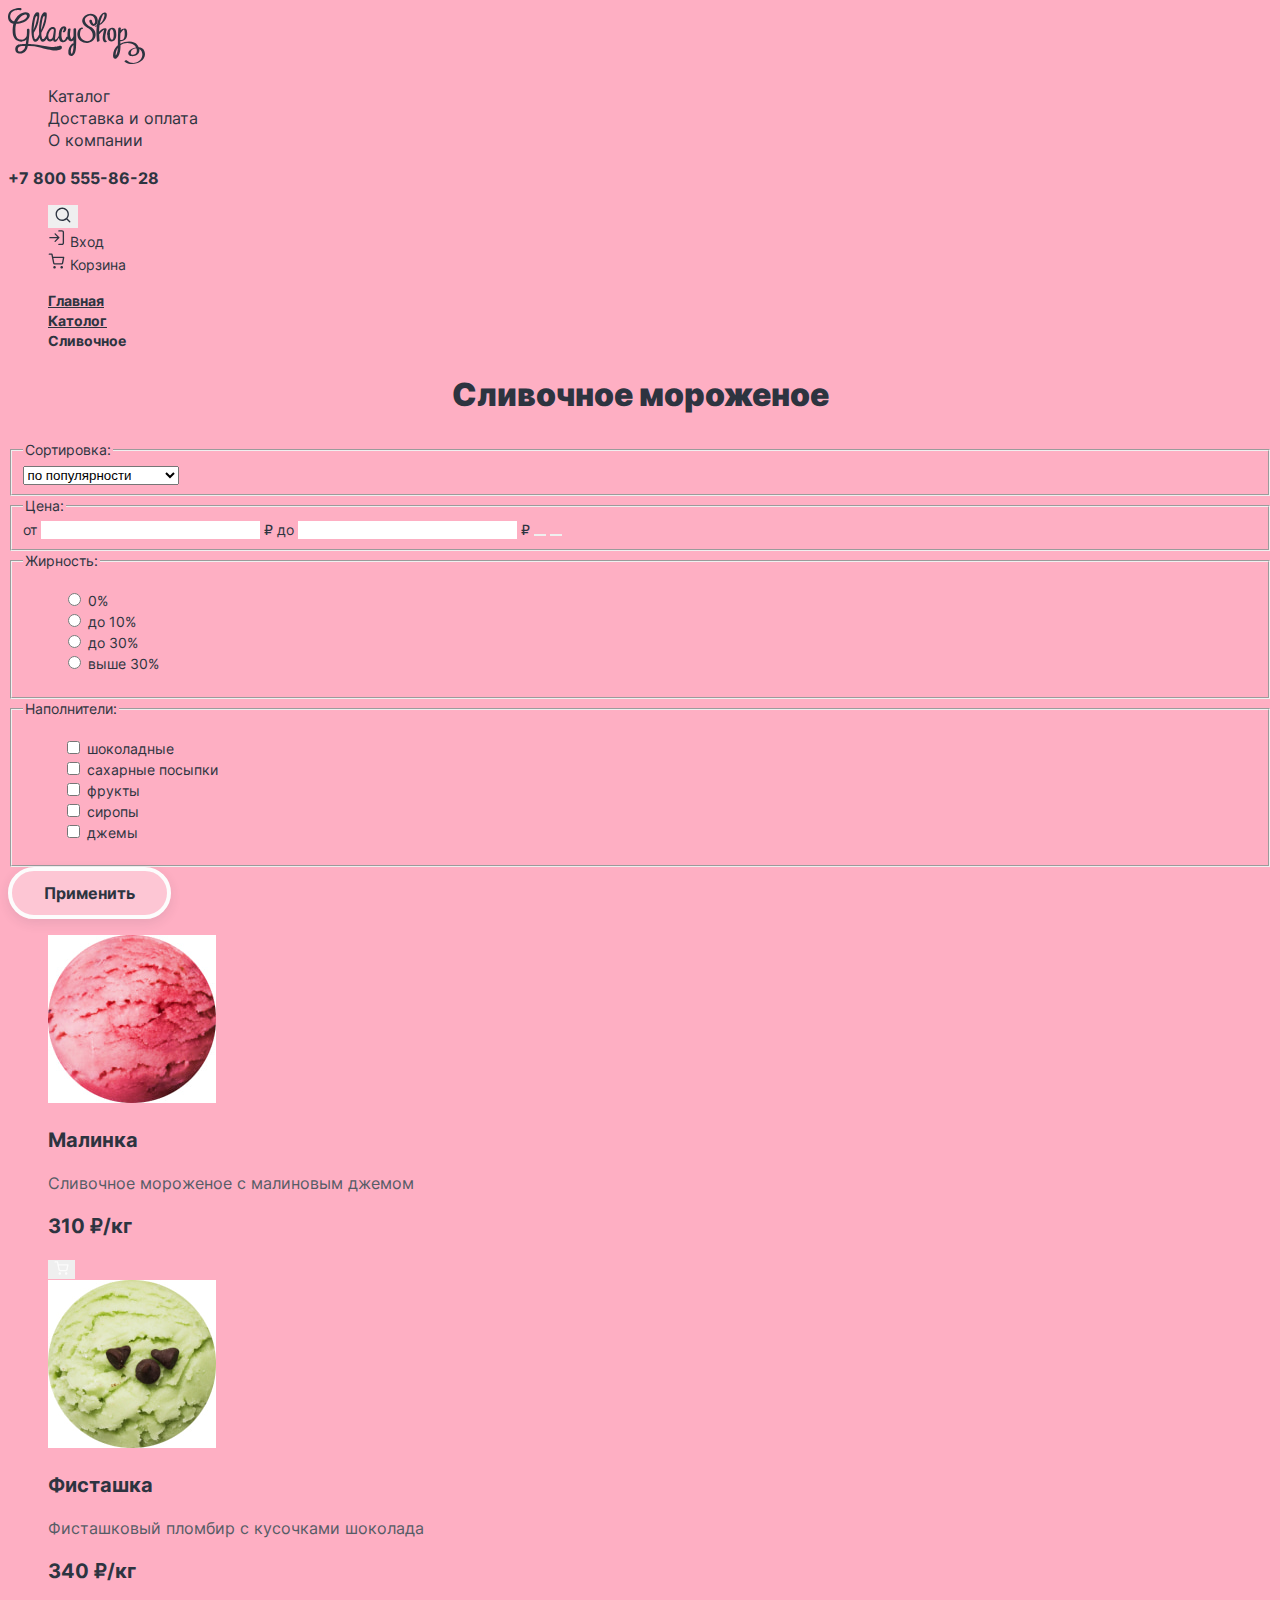
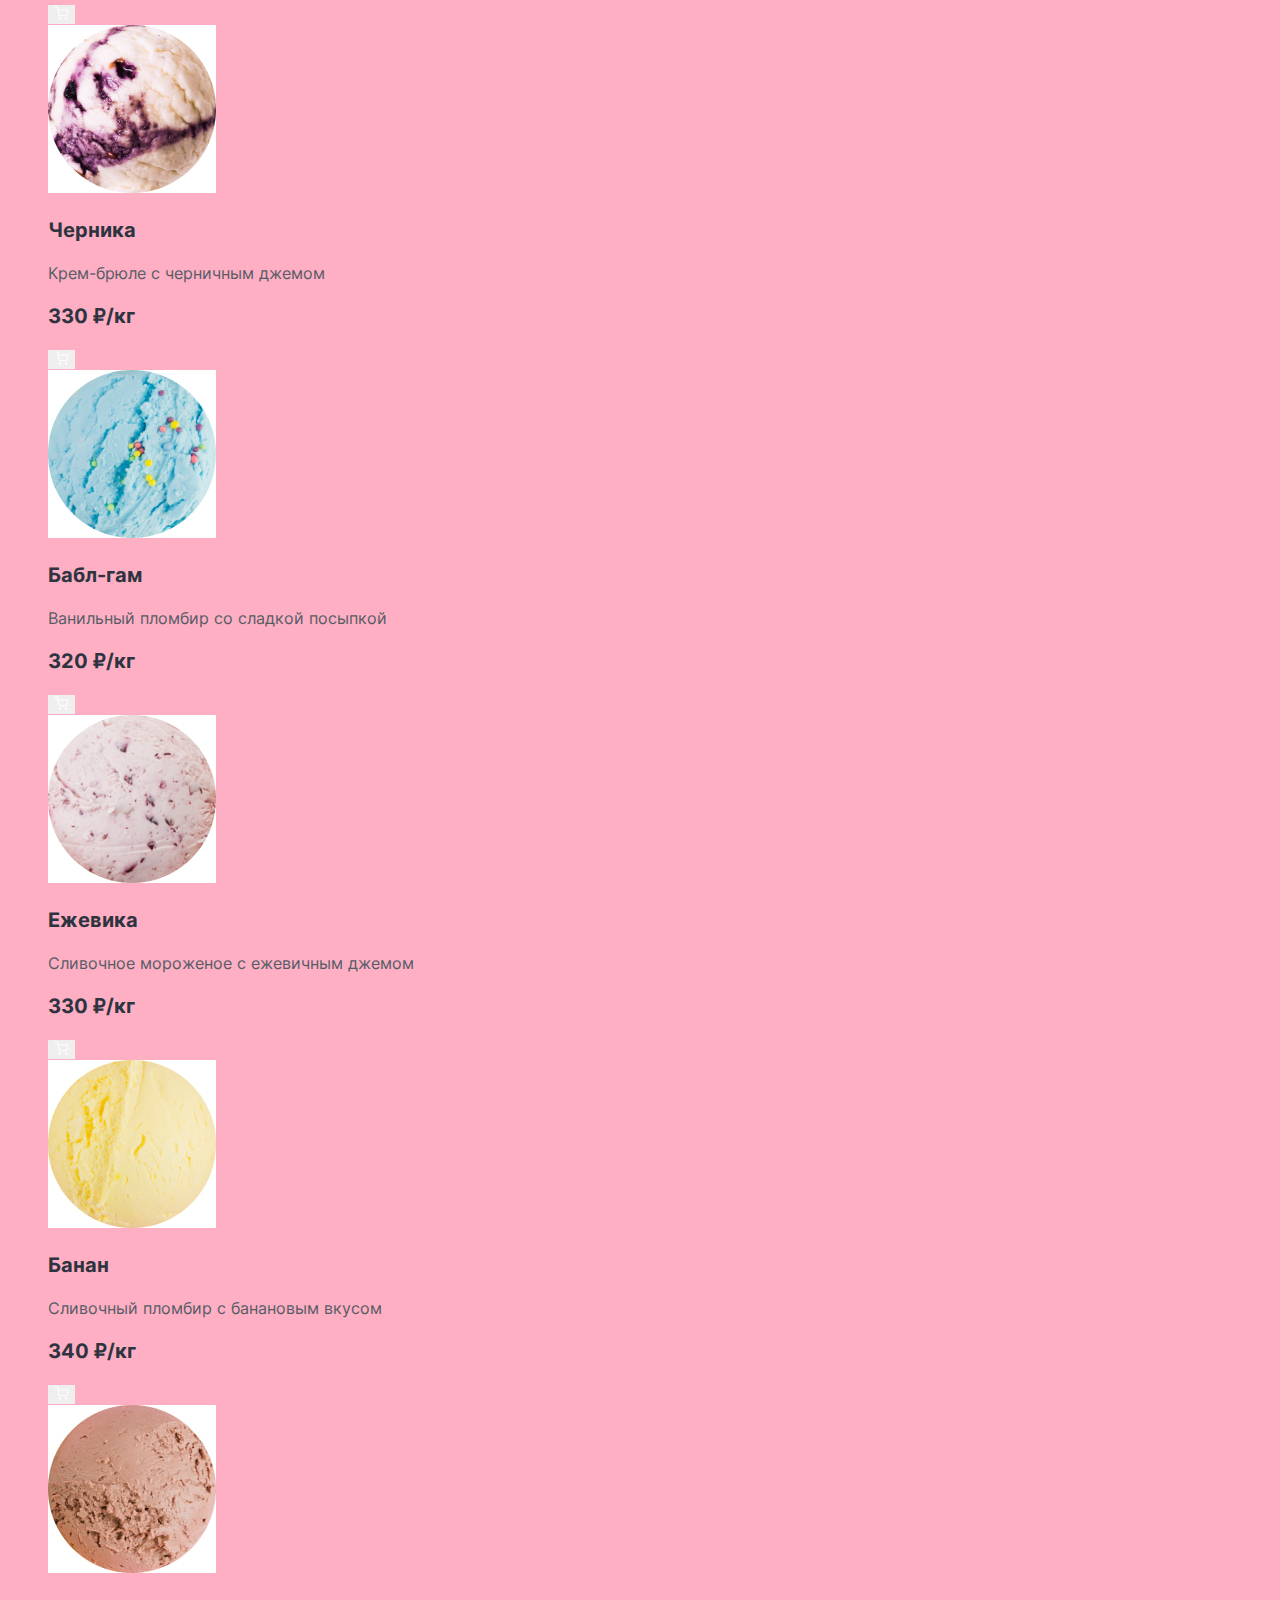
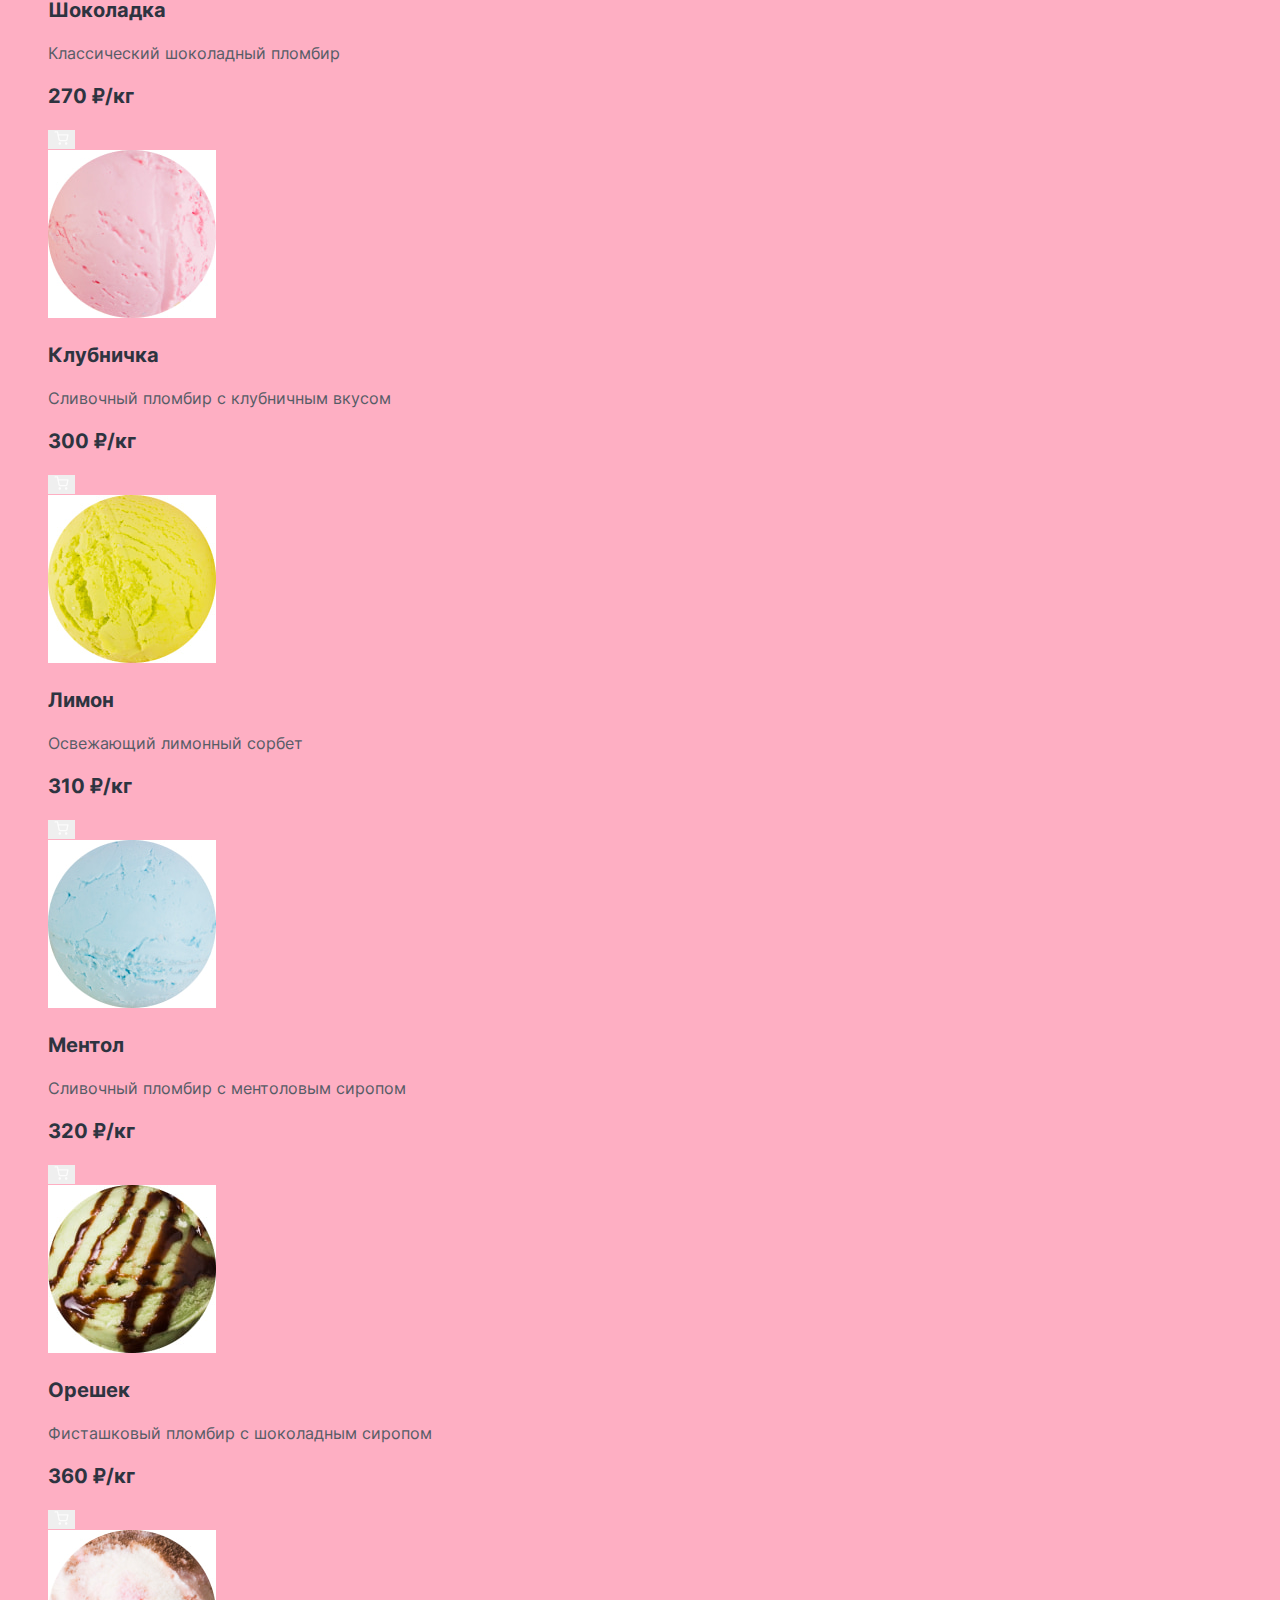
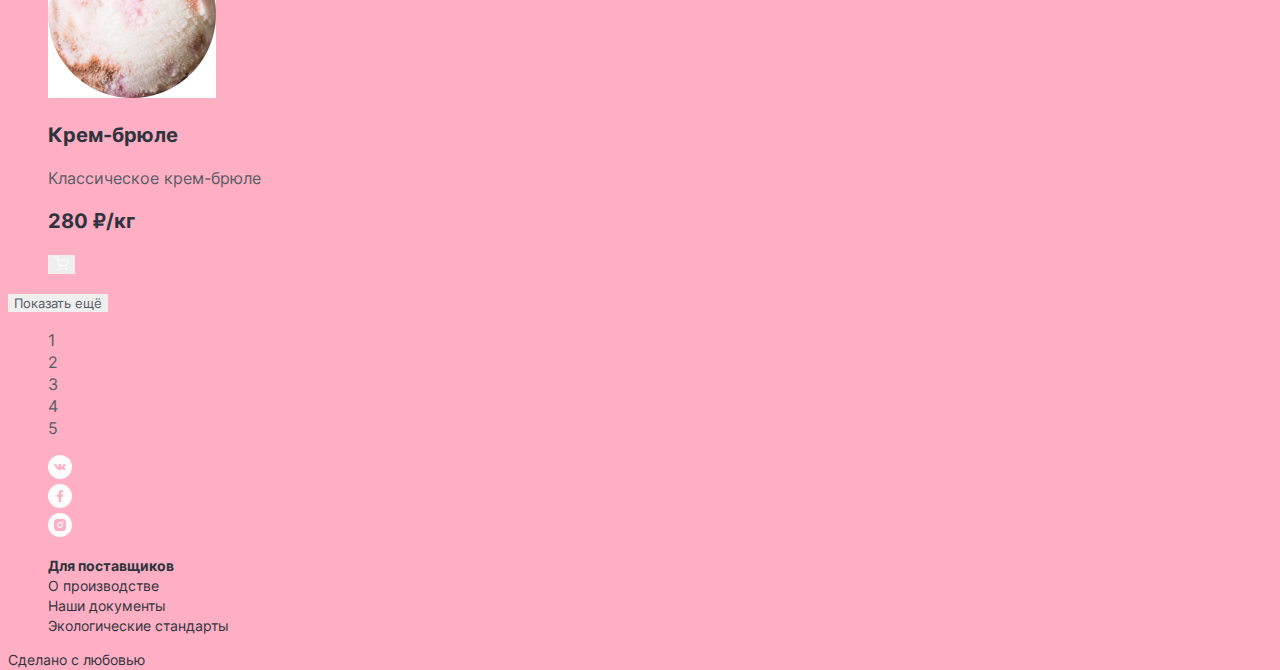
<file: catalog.html>
<!DOCTYPE html>
<html lang="ru">

<head>
  <meta charset="utf-8">
  <title>Каталог</title>
  <link rel="stylesheet" href="css/styles.css">
</head>

<body>

<header class="main-header">
  <a href="/index.html"><img src="img/logo.svg" width="137" height="56" alt="Логотип магазина мороженного «Gllacy Shop»"></a>
  <nav class="navigation">
    <ul class="navigation-list">
      <li class="navigation-item">
        <a class="navigation-link">
          Каталог
        </a>
      </li>
      <li class="navigation-item">
        <a href="#" class="navigation-link">
          Доставка и&nbsp;оплата
        </a>
      </li>
      <li class="navigation-item">
        <a href="#" class="navigation-link">
          О&nbsp;компании
        </a>
      </li>
    </ul>
    <a class="navigation-link phone" href="tel:+78005558628">+7 800 555-86-28</a>
    <ul class="user-navigation">
      <li class="user-navigation-item">
        <button type="button"><svg width="18" height="18" fill="none" xmlns="http://www.w3.org/2000/svg">
          <path fill-rule="evenodd" clip-rule="evenodd" d="M2.9129 8.2462c0-2.9455 2.3878-5.3333 5.3333-5.3333 2.9455 0 5.3333 2.3878 5.3333 5.3333 0 1.4393-.57 2.7453-1.4967 3.7048a.6553.6553 0 0 0-.0705.0614.6553.6553 0 0 0-.0614.0705c-.9594.9266-2.2655 1.4967-3.7047 1.4967-2.9455 0-5.3333-2.3878-5.3333-5.3333Zm9.5524 5.162c-1.1492.9405-2.6183 1.5047-4.2191 1.5047-3.6819 0-6.6667-2.9848-6.6667-6.6667 0-3.6818 2.9848-6.6666 6.6667-6.6666 3.6819 0 6.6667 2.9848 6.6667 6.6666 0 1.601-.5643 3.07-1.5048 4.2192l2.8095 2.8095a.6667.6667 0 0 1-.9428.9428l-2.8095-2.8095Z" fill="#2D3440"/>
        </svg>
          <span class="visually-hidden">Поиск по магазину.</span>
        </button>
      </li>
      <li class="user-navigation-item">
        <a href="#" class="user-navigation-link">
          <svg width="18" height="18" fill="none" xmlns="http://www.w3.org/2000/svg">
            <path fill-rule="evenodd" clip-rule="evenodd" d="M10.2084 1.875c0-.36819.2985-.66667.6666-.66667h3c.5747 0 1.1258.22828 1.5321.6346.4063.40633.6346.95743.6346 1.53207v10.5c0 .5746-.2283 1.1257-.6346 1.5321-.4063.4063-.9574.6346-1.5321.6346h-3c-.3681 0-.6666-.2985-.6666-.6667 0-.3682.2985-.6667.6666-.6667h3c.2211 0 .433-.0878.5893-.244.1563-.1563.2441-.3683.2441-.5893v-10.5c0-.22101-.0878-.43298-.2441-.58926-.1563-.15628-.3682-.24407-.5893-.24407h-3c-.3681 0-.6666-.29848-.6666-.66667ZM6.65359 4.40359c.26035-.26035.68246-.26035.94281 0l3.7454 3.74544c.1234.12099.1999.28954.1999.47597 0 .18643-.0765.35499-.1999.47598L7.5964 12.8464c-.26035.2604-.68246.2604-.94281 0-.26035-.2603-.26035-.6825 0-.9428l2.61193-2.61193H1.87504c-.36819 0-.66667-.29848-.66667-.66667 0-.36819.29848-.66667.66667-.66667h7.39048L6.65359 5.3464c-.26035-.26035-.26035-.68246 0-.94281Z" fill="#2D3440"/>
          </svg>
          <span class="visually-hidden">Личный кабинет.</span>
          Вход
        </a>
      </li>
      <li class="user-navigation-item">
        <a href="#" class="user-navigation-link">
          <svg width="18" height="18" fill="none" xmlns="http://www.w3.org/2000/svg">
            <path fill-rule="evenodd" clip-rule="evenodd" d="M1.31254 1.48959c-.368189 0-.666666.29847-.666666.66666s.298477.66667.666666.66667h2.06099l.53966 2.69628c.00293.0188.00666.03734.01113.05559l1.08876 5.43981.00012.0005c.09018.4534.33688.8606.69696 1.1505.35838.2885.80636.4424 1.26623.4353h6.32471c.4599.0071.9079-.1468 1.2662-.4353.3603-.29.607-.6975.6971-1.151l.001-.005 1.043-5.46915c.0372-.19517-.0146-.39677-.1412-.54985-.1267-.15309-.315-.2417-.5137-.2417H5.11879l-.5451-2.72349c-.06236-.31157-.33595-.53582-.6537-.53582H1.31254Zm5.00814 9.26421-.93502-4.67157h9.46204l-.8915 4.67467c-.0294.1458-.109.2767-.2249.37-.1165.0938-.2622.1436-.4117.1407v-.0001H6.9707v-.0001l-.01277.0002c-.14949.0029-.29522-.0469-.41169-.1407-.11646-.0937-.19624-.2254-.22537-.3721l-.00019-.001Zm-1.11025 4.4398c0-.7279.59012-1.3181 1.31807-1.3181.72794 0 1.31806.5902 1.31806 1.3181 0 .728-.59012 1.3181-1.31806 1.3181-.72795 0-1.31807-.5901-1.31807-1.3181Zm7.16997 0c0-.7279.5901-1.3181 1.3181-1.3181.7279 0 1.3181.5902 1.3181 1.3181 0 .728-.5902 1.3181-1.3181 1.3181-.728 0-1.3181-.5901-1.3181-1.3181Z" fill="#2D3440"/>
          </svg>
          <span class="visually-hidden">Корзина.</span>
          Корзина
        </a>
      </li>
    </ul>
  </nav>
</header>

<main>
  <header>
    <ol class="breadcrumbs">
      <li>
        <a href="/index.html">Главная</a>
      </li>
      <li>
        <a href="/catalog.html">Католог</a>
      </li>
      <li>
        Сливочное
      </li>
    </ol>
    <h1 class="inner-header-title title">Сливочное мороженое</h1>
  </header>
  <section class="filters">
    <h2 class="visually-hidden">Фильтры товаров</h2>
    <form action="#" method="get">
      <fieldset>
        <legend>Сортировка:</legend>
        <select>
          <option>по популярности</option>
          <option>по алфавиту</option>
          <option>по возрастанию цены</option>
          <option>по убыванию цены</option>
        </select>
      </fieldset>

      <fieldset>
        <legend>Цена:</legend>
        <label>
          от
          <input type="number">
          ₽
        </label>
        <label>
          до
          <input type="number">
          ₽
        </label>
        <button type="button">
          <span class="visually-hidden">Изменить минимальную цену</span>
        </button>
        <button type="button">
          <span class="visually-hidden">Изменить максимаотную цену</span>
        </button>
      </fieldset>

      <fieldset>
        <legend>Жирность:</legend>
        <ul>
          <li>
            <label>
              <input type="radio" name="">
              <span class="control-mark"></span>
              <span class="control-label">0%</span>
            </label>
          </li>
          <li>
            <label>
              <input type="radio" name="">
              <span class="control-mark"></span>
              <span class="control-label">до 10%</span>
            </label>
          </li>
          <li>
            <label>
              <input type="radio" name="">
              <span class="control-mark"></span>
              <span class="control-label">до 30%</span>
            </label>
          </li>
          <li>
            <label>
              <input type="radio" name="">
              <span class="control-mark"></span>
              <span class="control-label">выше 30%</span>
            </label>
          </li>
        </ul>
      </fieldset>

      <fieldset>
        <legend>Наполнители:</legend>
        <ul>
          <li>
            <label>
              <input type="checkbox">
              <span class="control-mark"></span>
              <span class="control-label">шоколадные</span>
            </label>
          </li>
          <li>
            <label>
              <input type="checkbox">
              <span class="control-mark"></span>
              <span class="control-label">сахарные посыпки</span>
            </label>
          </li>
          <li>
            <label>
              <input type="checkbox">
              <span class="control-mark"></span>
              <span class="control-label">фрукты</span>
            </label>
          </li>
          <li>
            <label>
              <input type="checkbox">
              <span class="control-mark"></span>
              <span class="control-label">сиропы</span>
            </label>
          </li>
          <li>
            <label>
              <input type="checkbox">
              <span class="control-mark"></span>
              <span class="control-label">джемы</span>
            </label>
          </li>
        </ul>
      </fieldset>

      <button class="button-translucent button">Применить</button>
    </form>
  </section>
  <section class="popular-flavors">
    <h2 class="visually-hidden">Католог мороженного</h2>
    <ul>
      <li>
        <div class="wrapper">
          <a href="#">
            <img src="img/catalog/raspberry-ball.jpg" height="168" width="168" alt="Шар малинного мороженного">
            <h3 class="popular-flavors__header">
              Малинка
            </h3>
            <p>
              Сливочное мороженое с&nbsp;малиновым джемом
            </p>
          </a>
          <div>
            <p class="popular-flavors__price">310 ₽/кг</p>
            <button type="button">
              <svg width="15" height="14" fill="none" xmlns="http://www.w3.org/2000/svg">
                <path fill-rule="evenodd" clip-rule="evenodd" d="M1.16667.25C.798477.25.5.548477.5.916667c0 .368193.298477.666663.66667.666663h1.77127l.46743 2.33539c.00284.01795.00639.03566.01063.0531l.96738 4.83333.00012.00056c.08356.42001.31212.79728.64571 1.06582.3319.26717.74674.40977 1.17262.40327h5.62067c.4259.0065.8408-.1361 1.1727-.40327.3337-.26866.5623-.64615.6458-1.06638l.001-.00499.9271-4.86144c.0372-.19517-.0146-.39677-.1412-.54985-.1267-.15309-.315-.24171-.5137-.24171H4.61072L4.1381.785829C4.07574.474257 3.80215.25 3.4844.25H1.16667Zm4.52431 8.29444L4.87759 4.4805h8.23081l-.7756 4.06686c-.0228.11252-.0843.21354-.1737.28555-.09.07244-.2026.11092-.3181.10871v-.00013H6.19614v-.00012l-.01277.00025c-.1155.00221-.22809-.03627-.31807-.10871-.08999-.07243-.15162-.17421-.17413-.28751l-.00019-.00096ZM4.55739 12.5054c0-.6879.55771-1.2457 1.24568-1.2457.68798 0 1.24569.5578 1.24569 1.2457 0 .688-.55771 1.2457-1.24569 1.2457-.68797 0-1.24568-.5577-1.24568-1.2457Zm6.37331 0c0-.6879.5577-1.2457 1.2457-1.2457.688 0 1.2457.5578 1.2457 1.2457 0 .688-.5577 1.2457-1.2457 1.2457-.688 0-1.2457-.5577-1.2457-1.2457Z" fill="#FCFCFC"/>
              </svg>
              <span class="visually-hidden">Добавить в корзину</span>
            </button>
          </div>
        </div>
      </li>
      <li>
        <div class="wrapper">
          <a href="#">
            <img src="img/catalog/pistachio-ball.jpg" height="168" width="168" alt="Шар фисташкового мороженного">
            <h3 class="popular-flavors__header">
              Фисташка
            </h3>
            <p>
              Фисташковый пломбир с&nbsp;кусочками шоколада
            </p>
          </a>
          <div>
            <p class="popular-flavors__price">340 ₽/кг</p>
            <button type="button">
              <svg width="15" height="14" fill="none" xmlns="http://www.w3.org/2000/svg">
                <path fill-rule="evenodd" clip-rule="evenodd" d="M1.16667.25C.798477.25.5.548477.5.916667c0 .368193.298477.666663.66667.666663h1.77127l.46743 2.33539c.00284.01795.00639.03566.01063.0531l.96738 4.83333.00012.00056c.08356.42001.31212.79728.64571 1.06582.3319.26717.74674.40977 1.17262.40327h5.62067c.4259.0065.8408-.1361 1.1727-.40327.3337-.26866.5623-.64615.6458-1.06638l.001-.00499.9271-4.86144c.0372-.19517-.0146-.39677-.1412-.54985-.1267-.15309-.315-.24171-.5137-.24171H4.61072L4.1381.785829C4.07574.474257 3.80215.25 3.4844.25H1.16667Zm4.52431 8.29444L4.87759 4.4805h8.23081l-.7756 4.06686c-.0228.11252-.0843.21354-.1737.28555-.09.07244-.2026.11092-.3181.10871v-.00013H6.19614v-.00012l-.01277.00025c-.1155.00221-.22809-.03627-.31807-.10871-.08999-.07243-.15162-.17421-.17413-.28751l-.00019-.00096ZM4.55739 12.5054c0-.6879.55771-1.2457 1.24568-1.2457.68798 0 1.24569.5578 1.24569 1.2457 0 .688-.55771 1.2457-1.24569 1.2457-.68797 0-1.24568-.5577-1.24568-1.2457Zm6.37331 0c0-.6879.5577-1.2457 1.2457-1.2457.688 0 1.2457.5578 1.2457 1.2457 0 .688-.5577 1.2457-1.2457 1.2457-.688 0-1.2457-.5577-1.2457-1.2457Z" fill="#FCFCFC"/>
              </svg>
              <span class="visually-hidden">Добавить в корзину</span>
            </button>
          </div>
        </div>
      </li>
      <li>
        <div class="wrapper">
          <a href="#">
            <img src="img/catalog/blueberry-ball.jpg" height="168" width="168" alt="Шар черничного мороженного">
            <h3 class="popular-flavors__header">
              Черника
            </h3>
            <p>
              Крем-брюле
              с&nbsp;черничным джемом
            </p>
          </a>
          <div>
            <p class="popular-flavors__price">330 ₽/кг</p>
            <button type="button">
              <svg width="15" height="14" fill="none" xmlns="http://www.w3.org/2000/svg">
                <path fill-rule="evenodd" clip-rule="evenodd" d="M1.16667.25C.798477.25.5.548477.5.916667c0 .368193.298477.666663.66667.666663h1.77127l.46743 2.33539c.00284.01795.00639.03566.01063.0531l.96738 4.83333.00012.00056c.08356.42001.31212.79728.64571 1.06582.3319.26717.74674.40977 1.17262.40327h5.62067c.4259.0065.8408-.1361 1.1727-.40327.3337-.26866.5623-.64615.6458-1.06638l.001-.00499.9271-4.86144c.0372-.19517-.0146-.39677-.1412-.54985-.1267-.15309-.315-.24171-.5137-.24171H4.61072L4.1381.785829C4.07574.474257 3.80215.25 3.4844.25H1.16667Zm4.52431 8.29444L4.87759 4.4805h8.23081l-.7756 4.06686c-.0228.11252-.0843.21354-.1737.28555-.09.07244-.2026.11092-.3181.10871v-.00013H6.19614v-.00012l-.01277.00025c-.1155.00221-.22809-.03627-.31807-.10871-.08999-.07243-.15162-.17421-.17413-.28751l-.00019-.00096ZM4.55739 12.5054c0-.6879.55771-1.2457 1.24568-1.2457.68798 0 1.24569.5578 1.24569 1.2457 0 .688-.55771 1.2457-1.24569 1.2457-.68797 0-1.24568-.5577-1.24568-1.2457Zm6.37331 0c0-.6879.5577-1.2457 1.2457-1.2457.688 0 1.2457.5578 1.2457 1.2457 0 .688-.5577 1.2457-1.2457 1.2457-.688 0-1.2457-.5577-1.2457-1.2457Z" fill="#FCFCFC"/>
              </svg>
              <span class="visually-hidden">Добавить в корзину</span>
            </button>
          </div>
        </div>
      </li>
      <li>
        <div class="wrapper">
          <a href="#">
            <img src="img/catalog/bubble_gum-ball.jpg" height="168" width="168" alt="Шар бабл-гам мороженного">
            <h3 class="popular-flavors__header">
              Бабл-гам
            </h3>
            <p>
              Ванильный пломбир
              со&nbsp;сладкой посыпкой
            </p>
          </a>
          <div>
            <p class="popular-flavors__price">320 ₽/кг</p>
            <button type="button">
              <svg width="15" height="14" fill="none" xmlns="http://www.w3.org/2000/svg">
                <path fill-rule="evenodd" clip-rule="evenodd" d="M1.16667.25C.798477.25.5.548477.5.916667c0 .368193.298477.666663.66667.666663h1.77127l.46743 2.33539c.00284.01795.00639.03566.01063.0531l.96738 4.83333.00012.00056c.08356.42001.31212.79728.64571 1.06582.3319.26717.74674.40977 1.17262.40327h5.62067c.4259.0065.8408-.1361 1.1727-.40327.3337-.26866.5623-.64615.6458-1.06638l.001-.00499.9271-4.86144c.0372-.19517-.0146-.39677-.1412-.54985-.1267-.15309-.315-.24171-.5137-.24171H4.61072L4.1381.785829C4.07574.474257 3.80215.25 3.4844.25H1.16667Zm4.52431 8.29444L4.87759 4.4805h8.23081l-.7756 4.06686c-.0228.11252-.0843.21354-.1737.28555-.09.07244-.2026.11092-.3181.10871v-.00013H6.19614v-.00012l-.01277.00025c-.1155.00221-.22809-.03627-.31807-.10871-.08999-.07243-.15162-.17421-.17413-.28751l-.00019-.00096ZM4.55739 12.5054c0-.6879.55771-1.2457 1.24568-1.2457.68798 0 1.24569.5578 1.24569 1.2457 0 .688-.55771 1.2457-1.24569 1.2457-.68797 0-1.24568-.5577-1.24568-1.2457Zm6.37331 0c0-.6879.5577-1.2457 1.2457-1.2457.688 0 1.2457.5578 1.2457 1.2457 0 .688-.5577 1.2457-1.2457 1.2457-.688 0-1.2457-.5577-1.2457-1.2457Z" fill="#FCFCFC"/>
              </svg>
              <span class="visually-hidden">Добавить в корзину</span>
            </button>
          </div>
        </div>
      </li>
      <li>
        <div class="wrapper">
          <a href="#">
            <img src="img/catalog/blackberry-ball.jpg" height="168" width="168" alt="Шар ежевичного мороженного">
            <h3 class="popular-flavors__header">
              Ежевика
            </h3>
            <p>
              Сливочное мороженое с&nbsp;ежевичным джемом
            </p>
          </a>
          <div>
            <p class="popular-flavors__price">330 ₽/кг</p>
            <button type="button">
              <svg width="15" height="14" fill="none" xmlns="http://www.w3.org/2000/svg">
                <path fill-rule="evenodd" clip-rule="evenodd" d="M1.16667.25C.798477.25.5.548477.5.916667c0 .368193.298477.666663.66667.666663h1.77127l.46743 2.33539c.00284.01795.00639.03566.01063.0531l.96738 4.83333.00012.00056c.08356.42001.31212.79728.64571 1.06582.3319.26717.74674.40977 1.17262.40327h5.62067c.4259.0065.8408-.1361 1.1727-.40327.3337-.26866.5623-.64615.6458-1.06638l.001-.00499.9271-4.86144c.0372-.19517-.0146-.39677-.1412-.54985-.1267-.15309-.315-.24171-.5137-.24171H4.61072L4.1381.785829C4.07574.474257 3.80215.25 3.4844.25H1.16667Zm4.52431 8.29444L4.87759 4.4805h8.23081l-.7756 4.06686c-.0228.11252-.0843.21354-.1737.28555-.09.07244-.2026.11092-.3181.10871v-.00013H6.19614v-.00012l-.01277.00025c-.1155.00221-.22809-.03627-.31807-.10871-.08999-.07243-.15162-.17421-.17413-.28751l-.00019-.00096ZM4.55739 12.5054c0-.6879.55771-1.2457 1.24568-1.2457.68798 0 1.24569.5578 1.24569 1.2457 0 .688-.55771 1.2457-1.24569 1.2457-.68797 0-1.24568-.5577-1.24568-1.2457Zm6.37331 0c0-.6879.5577-1.2457 1.2457-1.2457.688 0 1.2457.5578 1.2457 1.2457 0 .688-.5577 1.2457-1.2457 1.2457-.688 0-1.2457-.5577-1.2457-1.2457Z" fill="#FCFCFC"/>
              </svg>
              <span class="visually-hidden">Добавить в корзину</span>
            </button>
          </div>
        </div>
      </li>
      <li>
        <div class="wrapper">
          <a href="#">
            <img src="img/catalog/banana-ball.jpg" height="168" width="168" alt="Шар бананового мороженного">
            <h3 class="popular-flavors__header">
              Банан
            </h3>
            <p>
              Сливочный пломбир
              с&nbsp;банановым вкусом
            </p>
          </a>
          <div>
            <p class="popular-flavors__price">340 ₽/кг</p>
            <button type="button">
              <svg width="15" height="14" fill="none" xmlns="http://www.w3.org/2000/svg">
                <path fill-rule="evenodd" clip-rule="evenodd" d="M1.16667.25C.798477.25.5.548477.5.916667c0 .368193.298477.666663.66667.666663h1.77127l.46743 2.33539c.00284.01795.00639.03566.01063.0531l.96738 4.83333.00012.00056c.08356.42001.31212.79728.64571 1.06582.3319.26717.74674.40977 1.17262.40327h5.62067c.4259.0065.8408-.1361 1.1727-.40327.3337-.26866.5623-.64615.6458-1.06638l.001-.00499.9271-4.86144c.0372-.19517-.0146-.39677-.1412-.54985-.1267-.15309-.315-.24171-.5137-.24171H4.61072L4.1381.785829C4.07574.474257 3.80215.25 3.4844.25H1.16667Zm4.52431 8.29444L4.87759 4.4805h8.23081l-.7756 4.06686c-.0228.11252-.0843.21354-.1737.28555-.09.07244-.2026.11092-.3181.10871v-.00013H6.19614v-.00012l-.01277.00025c-.1155.00221-.22809-.03627-.31807-.10871-.08999-.07243-.15162-.17421-.17413-.28751l-.00019-.00096ZM4.55739 12.5054c0-.6879.55771-1.2457 1.24568-1.2457.68798 0 1.24569.5578 1.24569 1.2457 0 .688-.55771 1.2457-1.24569 1.2457-.68797 0-1.24568-.5577-1.24568-1.2457Zm6.37331 0c0-.6879.5577-1.2457 1.2457-1.2457.688 0 1.2457.5578 1.2457 1.2457 0 .688-.5577 1.2457-1.2457 1.2457-.688 0-1.2457-.5577-1.2457-1.2457Z" fill="#FCFCFC"/>
              </svg>
              <span class="visually-hidden">Добавить в корзину</span>
            </button>
          </div>
        </div>
      </li>
      <li>
        <div class="wrapper">
          <a href="#">
            <img src="img/catalog/chocolate-ball.jpg" height="168" width="168" alt="Шар шоколадного мороженного">
            <h3 class="popular-flavors__header">
              Шоколадка
            </h3>
            <p>
              Классический шоколадный пломбир
            </p>
          </a>
          <div>
            <p class="popular-flavors__price">270 ₽/кг</p>
            <button type="button">
              <svg width="15" height="14" fill="none" xmlns="http://www.w3.org/2000/svg">
                <path fill-rule="evenodd" clip-rule="evenodd" d="M1.16667.25C.798477.25.5.548477.5.916667c0 .368193.298477.666663.66667.666663h1.77127l.46743 2.33539c.00284.01795.00639.03566.01063.0531l.96738 4.83333.00012.00056c.08356.42001.31212.79728.64571 1.06582.3319.26717.74674.40977 1.17262.40327h5.62067c.4259.0065.8408-.1361 1.1727-.40327.3337-.26866.5623-.64615.6458-1.06638l.001-.00499.9271-4.86144c.0372-.19517-.0146-.39677-.1412-.54985-.1267-.15309-.315-.24171-.5137-.24171H4.61072L4.1381.785829C4.07574.474257 3.80215.25 3.4844.25H1.16667Zm4.52431 8.29444L4.87759 4.4805h8.23081l-.7756 4.06686c-.0228.11252-.0843.21354-.1737.28555-.09.07244-.2026.11092-.3181.10871v-.00013H6.19614v-.00012l-.01277.00025c-.1155.00221-.22809-.03627-.31807-.10871-.08999-.07243-.15162-.17421-.17413-.28751l-.00019-.00096ZM4.55739 12.5054c0-.6879.55771-1.2457 1.24568-1.2457.68798 0 1.24569.5578 1.24569 1.2457 0 .688-.55771 1.2457-1.24569 1.2457-.68797 0-1.24568-.5577-1.24568-1.2457Zm6.37331 0c0-.6879.5577-1.2457 1.2457-1.2457.688 0 1.2457.5578 1.2457 1.2457 0 .688-.5577 1.2457-1.2457 1.2457-.688 0-1.2457-.5577-1.2457-1.2457Z" fill="#FCFCFC"/>
              </svg>
              <span class="visually-hidden">Добавить в корзину</span>
            </button>
          </div>
        </div>
      </li>
      <li>
        <div class="wrapper">
          <a href="#">
            <img src="img/catalog/strawberry-ball.jpg" height="168" width="168" alt="Шар клубничного мороженного">
            <h3 class="popular-flavors__header">
              Клубничка
            </h3>
            <p>
              Сливочный пломбир
              с&nbsp;клубничным вкусом
            </p>
          </a>
          <div>
            <p class="popular-flavors__price">300 ₽/кг</p>
            <button type="button">
              <svg width="15" height="14" fill="none" xmlns="http://www.w3.org/2000/svg">
                <path fill-rule="evenodd" clip-rule="evenodd" d="M1.16667.25C.798477.25.5.548477.5.916667c0 .368193.298477.666663.66667.666663h1.77127l.46743 2.33539c.00284.01795.00639.03566.01063.0531l.96738 4.83333.00012.00056c.08356.42001.31212.79728.64571 1.06582.3319.26717.74674.40977 1.17262.40327h5.62067c.4259.0065.8408-.1361 1.1727-.40327.3337-.26866.5623-.64615.6458-1.06638l.001-.00499.9271-4.86144c.0372-.19517-.0146-.39677-.1412-.54985-.1267-.15309-.315-.24171-.5137-.24171H4.61072L4.1381.785829C4.07574.474257 3.80215.25 3.4844.25H1.16667Zm4.52431 8.29444L4.87759 4.4805h8.23081l-.7756 4.06686c-.0228.11252-.0843.21354-.1737.28555-.09.07244-.2026.11092-.3181.10871v-.00013H6.19614v-.00012l-.01277.00025c-.1155.00221-.22809-.03627-.31807-.10871-.08999-.07243-.15162-.17421-.17413-.28751l-.00019-.00096ZM4.55739 12.5054c0-.6879.55771-1.2457 1.24568-1.2457.68798 0 1.24569.5578 1.24569 1.2457 0 .688-.55771 1.2457-1.24569 1.2457-.68797 0-1.24568-.5577-1.24568-1.2457Zm6.37331 0c0-.6879.5577-1.2457 1.2457-1.2457.688 0 1.2457.5578 1.2457 1.2457 0 .688-.5577 1.2457-1.2457 1.2457-.688 0-1.2457-.5577-1.2457-1.2457Z" fill="#FCFCFC"/>
              </svg>
              <span class="visually-hidden">Добавить в корзину</span>
            </button>
          </div>
        </div>
      </li>
      <li>
        <div class="wrapper">
          <a href="#">
            <img src="img/catalog/lemon-ball.jpg" height="168" width="168" alt="Шар лимонного мороженного">
            <h3 class="popular-flavors__header">
              Лимон
            </h3>
            <p>
              Освежающий лимонный сорбет
            </p>
          </a>
          <div>
            <p class="popular-flavors__price">310 ₽/кг</p>
            <button type="button">
              <svg width="15" height="14" fill="none" xmlns="http://www.w3.org/2000/svg">
                <path fill-rule="evenodd" clip-rule="evenodd" d="M1.16667.25C.798477.25.5.548477.5.916667c0 .368193.298477.666663.66667.666663h1.77127l.46743 2.33539c.00284.01795.00639.03566.01063.0531l.96738 4.83333.00012.00056c.08356.42001.31212.79728.64571 1.06582.3319.26717.74674.40977 1.17262.40327h5.62067c.4259.0065.8408-.1361 1.1727-.40327.3337-.26866.5623-.64615.6458-1.06638l.001-.00499.9271-4.86144c.0372-.19517-.0146-.39677-.1412-.54985-.1267-.15309-.315-.24171-.5137-.24171H4.61072L4.1381.785829C4.07574.474257 3.80215.25 3.4844.25H1.16667Zm4.52431 8.29444L4.87759 4.4805h8.23081l-.7756 4.06686c-.0228.11252-.0843.21354-.1737.28555-.09.07244-.2026.11092-.3181.10871v-.00013H6.19614v-.00012l-.01277.00025c-.1155.00221-.22809-.03627-.31807-.10871-.08999-.07243-.15162-.17421-.17413-.28751l-.00019-.00096ZM4.55739 12.5054c0-.6879.55771-1.2457 1.24568-1.2457.68798 0 1.24569.5578 1.24569 1.2457 0 .688-.55771 1.2457-1.24569 1.2457-.68797 0-1.24568-.5577-1.24568-1.2457Zm6.37331 0c0-.6879.5577-1.2457 1.2457-1.2457.688 0 1.2457.5578 1.2457 1.2457 0 .688-.5577 1.2457-1.2457 1.2457-.688 0-1.2457-.5577-1.2457-1.2457Z" fill="#FCFCFC"/>
              </svg>
              <span class="visually-hidden">Добавить в корзину</span>
            </button>
          </div>
        </div>
      </li>
      <li>
        <div class="wrapper">
          <a href="#">
            <img src="img/catalog/menthol-ball.jpg" height="168" width="168" alt="Шар ментолового мороженного">
            <h3 class="popular-flavors__header">
              Ментол
            </h3>
            <p>
              Сливочный пломбир
              с&nbsp;ментоловым сиропом
            </p>
          </a>
          <div>
            <p class="popular-flavors__price">320 ₽/кг</p>
            <button type="button">
              <svg width="15" height="14" fill="none" xmlns="http://www.w3.org/2000/svg">
                <path fill-rule="evenodd" clip-rule="evenodd" d="M1.16667.25C.798477.25.5.548477.5.916667c0 .368193.298477.666663.66667.666663h1.77127l.46743 2.33539c.00284.01795.00639.03566.01063.0531l.96738 4.83333.00012.00056c.08356.42001.31212.79728.64571 1.06582.3319.26717.74674.40977 1.17262.40327h5.62067c.4259.0065.8408-.1361 1.1727-.40327.3337-.26866.5623-.64615.6458-1.06638l.001-.00499.9271-4.86144c.0372-.19517-.0146-.39677-.1412-.54985-.1267-.15309-.315-.24171-.5137-.24171H4.61072L4.1381.785829C4.07574.474257 3.80215.25 3.4844.25H1.16667Zm4.52431 8.29444L4.87759 4.4805h8.23081l-.7756 4.06686c-.0228.11252-.0843.21354-.1737.28555-.09.07244-.2026.11092-.3181.10871v-.00013H6.19614v-.00012l-.01277.00025c-.1155.00221-.22809-.03627-.31807-.10871-.08999-.07243-.15162-.17421-.17413-.28751l-.00019-.00096ZM4.55739 12.5054c0-.6879.55771-1.2457 1.24568-1.2457.68798 0 1.24569.5578 1.24569 1.2457 0 .688-.55771 1.2457-1.24569 1.2457-.68797 0-1.24568-.5577-1.24568-1.2457Zm6.37331 0c0-.6879.5577-1.2457 1.2457-1.2457.688 0 1.2457.5578 1.2457 1.2457 0 .688-.5577 1.2457-1.2457 1.2457-.688 0-1.2457-.5577-1.2457-1.2457Z" fill="#FCFCFC"/>
              </svg>
              <span class="visually-hidden">Добавить в корзину</span>
            </button>
          </div>
        </div>
      </li>
      <li>
        <div class="wrapper">
          <a href="#">
            <img src="img/catalog/nut-ball.jpg" height="168" width="168" alt="Шар фисташкового мороженного с шоколадным сиропом">
            <h3 class="popular-flavors__header">
              Орешек
            </h3>
            <p>
              Фисташковый пломбир с&nbsp;шоколадным сиропом
            </p>
          </a>
          <div>
            <p class="popular-flavors__price">360 ₽/кг</p>
            <button type="button">
              <svg width="15" height="14" fill="none" xmlns="http://www.w3.org/2000/svg">
                <path fill-rule="evenodd" clip-rule="evenodd" d="M1.16667.25C.798477.25.5.548477.5.916667c0 .368193.298477.666663.66667.666663h1.77127l.46743 2.33539c.00284.01795.00639.03566.01063.0531l.96738 4.83333.00012.00056c.08356.42001.31212.79728.64571 1.06582.3319.26717.74674.40977 1.17262.40327h5.62067c.4259.0065.8408-.1361 1.1727-.40327.3337-.26866.5623-.64615.6458-1.06638l.001-.00499.9271-4.86144c.0372-.19517-.0146-.39677-.1412-.54985-.1267-.15309-.315-.24171-.5137-.24171H4.61072L4.1381.785829C4.07574.474257 3.80215.25 3.4844.25H1.16667Zm4.52431 8.29444L4.87759 4.4805h8.23081l-.7756 4.06686c-.0228.11252-.0843.21354-.1737.28555-.09.07244-.2026.11092-.3181.10871v-.00013H6.19614v-.00012l-.01277.00025c-.1155.00221-.22809-.03627-.31807-.10871-.08999-.07243-.15162-.17421-.17413-.28751l-.00019-.00096ZM4.55739 12.5054c0-.6879.55771-1.2457 1.24568-1.2457.68798 0 1.24569.5578 1.24569 1.2457 0 .688-.55771 1.2457-1.24569 1.2457-.68797 0-1.24568-.5577-1.24568-1.2457Zm6.37331 0c0-.6879.5577-1.2457 1.2457-1.2457.688 0 1.2457.5578 1.2457 1.2457 0 .688-.5577 1.2457-1.2457 1.2457-.688 0-1.2457-.5577-1.2457-1.2457Z" fill="#FCFCFC"/>
              </svg>
              <span class="visually-hidden">Добавить в корзину</span>
            </button>
          </div>
        </div>
      </li>
      <li>
        <div class="wrapper">
          <a href="#">
            <img src="img/catalog/creme_brulee-ball.jpg" height="168" width="168" alt="Шар мороженного крем-брюле">
            <h3 class="popular-flavors__header">
              Крем-брюле
            </h3>
            <p>
              Классическое крем-брюле
            </p>
          </a>
          <div>
            <p class="popular-flavors__price">280 ₽/кг</p>
            <button type="button">
              <svg width="15" height="14" fill="none" xmlns="http://www.w3.org/2000/svg">
                <path fill-rule="evenodd" clip-rule="evenodd" d="M1.16667.25C.798477.25.5.548477.5.916667c0 .368193.298477.666663.66667.666663h1.77127l.46743 2.33539c.00284.01795.00639.03566.01063.0531l.96738 4.83333.00012.00056c.08356.42001.31212.79728.64571 1.06582.3319.26717.74674.40977 1.17262.40327h5.62067c.4259.0065.8408-.1361 1.1727-.40327.3337-.26866.5623-.64615.6458-1.06638l.001-.00499.9271-4.86144c.0372-.19517-.0146-.39677-.1412-.54985-.1267-.15309-.315-.24171-.5137-.24171H4.61072L4.1381.785829C4.07574.474257 3.80215.25 3.4844.25H1.16667Zm4.52431 8.29444L4.87759 4.4805h8.23081l-.7756 4.06686c-.0228.11252-.0843.21354-.1737.28555-.09.07244-.2026.11092-.3181.10871v-.00013H6.19614v-.00012l-.01277.00025c-.1155.00221-.22809-.03627-.31807-.10871-.08999-.07243-.15162-.17421-.17413-.28751l-.00019-.00096ZM4.55739 12.5054c0-.6879.55771-1.2457 1.24568-1.2457.68798 0 1.24569.5578 1.24569 1.2457 0 .688-.55771 1.2457-1.24569 1.2457-.68797 0-1.24568-.5577-1.24568-1.2457Zm6.37331 0c0-.6879.5577-1.2457 1.2457-1.2457.688 0 1.2457.5578 1.2457 1.2457 0 .688-.5577 1.2457-1.2457 1.2457-.688 0-1.2457-.5577-1.2457-1.2457Z" fill="#FCFCFC"/>
              </svg>
              <span class="visually-hidden">Добавить в корзину</span>
            </button>
          </div>
        </div>
      </li>

    </ul>
    <button type="button">
      Показать ещё
    </button>
    <ul>
      <li class="pagination-item">
        <a class="pagination-link pagination-prev pagination-disabled">
          <span class="visually-hidden">Предыдущая страница</span>
        </a>
      </li>
      <li class="pagination-item">
        <a class="pagination-link pagination-current">1</a>
      </li>
      <li class="pagination-item">
        <a class="pagination-link">2</a>
      </li>
      <li class="pagination-item">
        <a class="pagination-link">3</a>
      </li>
      <li class="pagination-item">
        <a class="pagination-link">4</a>
      </li>
      <li class="pagination-item">
        <a class="pagination-link">5</a>
      </li>
      <li class="pagination-item">
        <a class="pagination-link pagination-next" href="#">
          <span class="visually-hidden">Следующая страница</span>
        </a>
      </li>
    </ul>
  </section>

</main>

<footer class="main-footer">
  <h2 class="visually-hidden">Контакты и полезная информация.</h2>
  <ul class="list-social">
    <li>
      <a href="#" target="_blank" title="Перейти">
        <span class="visually-hidden">Вконтакте</span>
        <img src="img/icons/vk.svg" width="24" height="24" alt="Вконтакте">
      </a>
    </li>
    <li>
      <a href="#" target="_blank" title="Перейти">
        <span class="visually-hidden">Фейсбук</span>
        <img src="img/icons/facebook.svg" width="24" height="24" alt="Фейсбук">
      </a>
    </li>
    <li>
      <a href="#" target="_blank" title="Перейти">
        <span class="visually-hidden">Инстаграм</span>
        <img src="img/icons/instagram.svg" width="24" height="24" alt="Инстаграм">
      </a>
    </li>
  </ul>
  <ul>
    <li><a href="#" target="_blank" title="Перейти" class="main-footer__bold">Для поставщиков</a></li>
    <li><a href="#" target="_blank" title="Перейти">О производстве</a></li>
    <li><a href="#" target="_blank" title="Перейти">Наши документы</a></li>
    <li><a href="#" target="_blank" title="Перейти">Экологические стандарты</a></li>
  </ul>
  <div>Сделано с любовью</div>
</footer>

</body>

</html>
</file>
<file: css/styles.css>
@font-face {
  font-family: "Inter";
  font-style: normal;
  font-weight: 400;
  src: url("../fonts/inter-400.woff2") format("woff2");
  font-display: swap;
}

@font-face {
  font-family: "Inter";
  font-style: normal;
  font-weight: 700;
  src: url("../fonts/inter-700.woff2") format("woff2");
  font-display: swap;
}

@font-face {
  font-family: "Inter";
  font-style: normal;
  font-weight: 900;
  src: url("../fonts/inter-900.woff2") format("woff2");
  font-display: swap;
}

html {
  height: 100%;
}

body {
  font-family: "Inter", sans-serif;
  font-size: 16px;
  line-height: 22px;
  color: #565C66;
  background-color: #FEAFC3;
}

.promotion__container {
  background-repeat: no-repeat;
  background-position: 374px bottom;
  background-size: auto;
  background-color: #FF7799;
  border-radius: 16px;
}

.promotion__container__first {
  background-image: url("../img/raspberry-promotion.png");
}

.promotion__container__second {
  background-image: url("../img/marshmallow-promotion.png");
}

.description-wrapper {
  background-image: url("../img/waffle-background.png");
  background-repeat: no-repeat;
  background-size: cover;
  background-color: #e1cb9e;
  border-radius: 16px;
}

.ice-cream-slider {
  color: #2D3440;
}

.blog {
  background-image: url("../img/serving-background.jpg");
  background-repeat: no-repeat;
  background-size: cover;
  background-color: #fcfcfc;
  border-radius: 16px;
}

.subscription {
  background-image: url("../img/mail-background.jpg");
  background-repeat: no-repeat;
  background-size: cover;
  background-color: #fcfcfc;
  border-radius: 16px;
}

.delivery {
  background-image: url("../img/delivery-background.jpg");
  background-repeat: no-repeat;
  background-size: cover;
  background-color: #fcfcfc;
  border-radius: 16px;
}

.address {
  background-image: url("../img/address-background.jpg");
  background-repeat: no-repeat;
  background-size: cover;
  background-color: #fcfcfc;
  border-radius: 16px;
}

.main-header {
  color: #2D3440;
}

.navigation-link {
  line-height: 20px;
}

.phone {
  font-weight: 700;
}

.user-navigation-link {
  font-size: 14px;
  line-height: 20px;
}

.title {
  font-weight: 900;
  font-size: 32px;
  line-height: 46px;
  color: #2D3440;
  text-align: center;
}

.ice-cream-slider__title{
  font-size: 36px;
  line-height: 46px;
}

.ice-cream-slider__text {
  font-size: 18px;
  line-height: 24px;
}

.button {
  text-align: center;
  font-weight: 700;
  font-size: 16px;
  line-height: 20px;
  padding: 12px 32px;
  box-shadow: 0px 4px 12px rgba(45, 52, 64, 0.1);
  border-radius: 26px;
  cursor: pointer;
}

.button-white {
  background: #FCFCFC;
  background-clip: padding-box;
  color: #2D3440;
  border: 4px solid rgba(252, 252, 252, 0.4);
}

.button-pink {
  background: #FF2F64;
  background-clip: padding-box;
  color: #FCFCFC;
  border: 4px solid rgba(255, 47, 100, 0.3);
}

.button-translucent {
  background: rgba(252, 252, 252, 0.3);
  border: 4px solid #FCFCFC;
}

.promotion {
  color: #2D3440;
}

.promotion__header {
  font-weight: 700;
  font-size: 24px;
  line-height: 30px
}

.popular-flavors__header {
  font-weight: 700;
  font-size: 20px;
  line-height: 24px;
  color: #2D3440;
}

.popular-flavors__price {
  font-weight: 700;
  font-size: 20px;
  line-height: 24px;
  color: #2D3440;
}

.blog__text {
  line-height: 20px;
}

.blog__header {
  font-weight: 700;
  font-size: 24px;
  line-height: 30px;
  color: #2D3440;
}

.delivery__label {
  font-weight: 700;
  line-height: 20px;
  color: #2D3440;
}

.address__bold {
  font-weight: 700;
  font-size: 20px;
  line-height: 24px;
  color: #2D3440;
}

.main-footer {
  font-size: 14px;
  line-height: 20px;
  color: #2D3440;
}

.main-footer__bold {
  font-weight: 700;
}

.breadcrumbs {
  font-weight: 700;
  font-size: 14px;
  line-height: 20px;
  color: #2D3440;
}

.breadcrumbs a {
 text-decoration: underline;
}

.filters {
  font-weight: 400;
  font-size: 14px;
  line-height: 20px;
  color: #2D3440;
}

.visually-hidden {
  position: absolute;
  width: 1px;
  height: 1px;
  margin: -1px;
  padding: 0;
  border: 0;
  clip: rect(0 0 0 0);
  overflow: hidden;
}

a {
  color: inherit;
  text-decoration: none;
}

input, button {
  font-family: inherit;
  color: inherit;
  border: none;
}

li {
  list-style-type: none;
}
</file>
